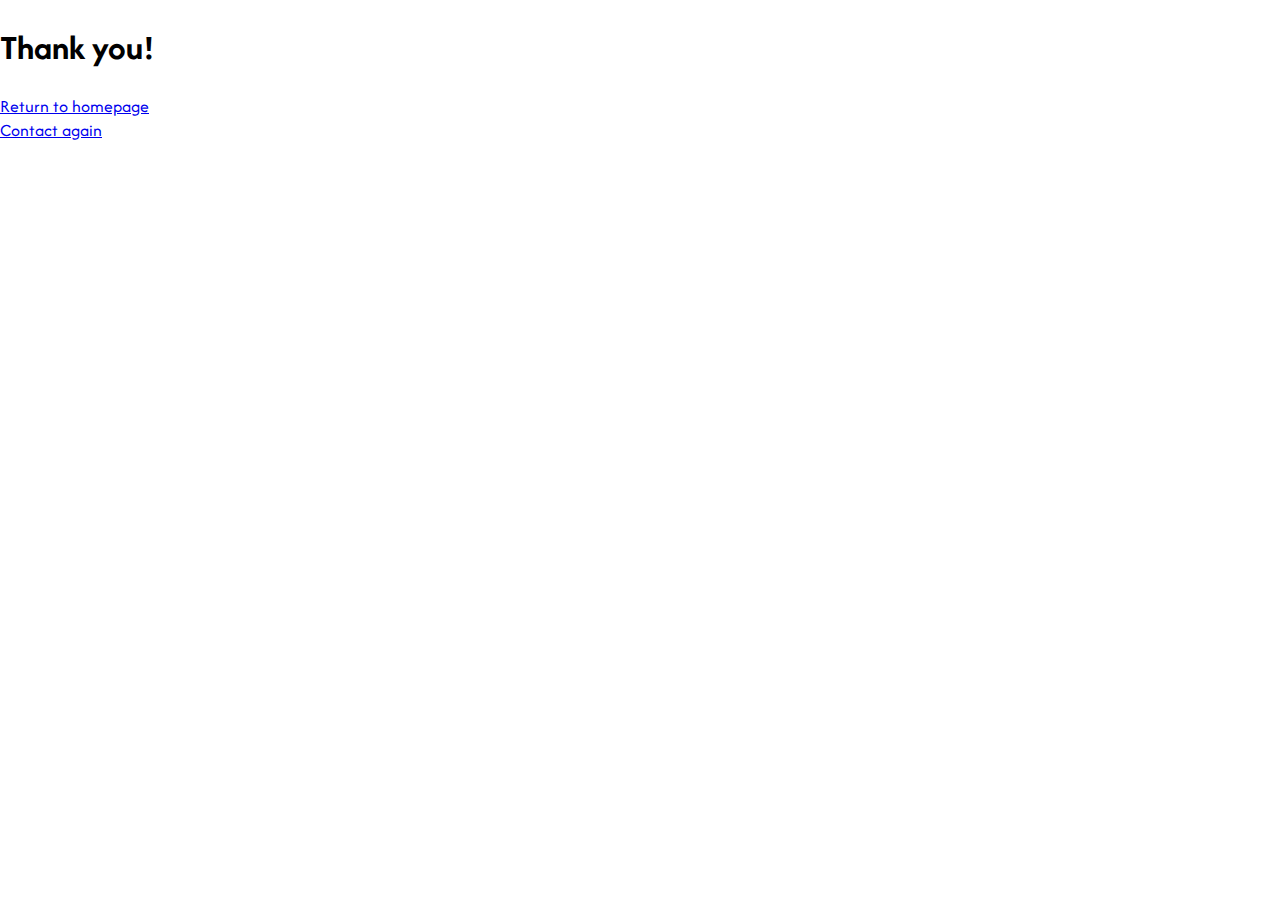
<file: thankyou.html>
<!DOCTYPE html>
<html lang="en">
<head>
    <meta charset="UTF-8">
    <meta name="viewport" content="width=device-width, initial-scale=1.0">
    <title>Thank You</title>
    <link rel="stylesheet" href="./css/style_template.css">
    <link rel="preconnect" href="https://fonts.googleapis.com">
    <link rel="preconnect" href="https://fonts.gstatic.com" crossorigin>
    <link href="https://fonts.googleapis.com/css2?family=Afacad+Flux:wght@100..1000&family=Bebas+Neue&display=swap" rel="stylesheet">


</head>
<body>
    <h1>Thank you!</h1>
    <a href="./index.html">Return to homepage</a>
    <br>
    <a href="./contact.html">Contact again</a>

</body>
</html>
</file>
<file: css/style_template.css>
/* General Styles */
body {
    margin: 0px;
    font-family: "Afacad Flux", serif;
    font-size: 1.1em;
}

/* Nav Styles */
nav {
    background-color: rgb(239, 47, 47);
    color: white;
    display: flex;
    justify-content: space-between;
    
}

nav p, nav a {
    font-size: 1.2em;
    margin: 10px;
}

nav a {
    color: beige;
    font-size: 1em;
    text-decoration: none;
}

nav a:hover {
    font-weight: bold;
}

/* Footer Styles */
footer {
    background-color: rgb(255, 0, 0);
    color: red;
    display: flex;
    justify-content: center;
    height: 30px;
}

footer a {
    text-decoration: none;
    color: white;
    margin: auto 0px;
}

footer a:hover {
    font-weight: bold;
}

/* Splash Section */
.splash {
    padding: 0px 25px 15px;
    text-align: center;
}

.splash h1 {
    font-size: 3.5em;
    font-family: "Bebas Neue";
    font-weight: 300;
    color: #b90000;
    margin: 20px 0px;
}

.splash img {
    box-shadow: 0 4px 8px 0 rgba(0,0,0,0.2);
    transition: 0.3s;
    border-radius: 10px;
    margin: auto;

}

.splash p {
    font-size: 1.2em;
    color: #352507;
}

/* Horizontal Rules */
hr {
    border-radius: 10px;
    border-style: dotted;
    border-width: 2px;
 
}

/* Sections */
section {
    color: #352507;
    padding: 10px 25px 0px;
}

/* Section Headings */
section h2 {
    color: #c40000;
    margin: 0 0 15px;
    font-family: "Bebas Neue";
    font-weight: 300;
    font-size: 1.8em;
}

/* Paragraph Styles */
section p {
    font-size: 1.1em;
}

/* link styles */
section a {
    text-decoration: none;
    color: rgb(255, 41, 59);
    
}
section a:hover {
    font-weight: bold;
}

/* List Styles */
ul {
    list-style-type: square;
    color:#2e1616;
    font-size: 1.15em;
    padding-left: 25px;
}


dl {
    display: grid;
    grid-template-columns: 30% 1fr;

}
dl dt{
    font-size: 1.15em;
}
dl dd{
    font-size: 1.1em;
    color: rgb(189, 0, 0);
}

/* Project Section */
.three-col {
    display: grid;
    grid-template-columns: repeat(auto-fit, minmax(250px, 1fr));
    max-width: 1250px;
    gap: 10px;
    margin-bottom: 20px;
}

.card {
    box-shadow: 0 4px 8px 0 rgba(0,0,0,0.2);
    transition: 0.3s;
    border-radius: 5px;

    padding: 10px;

}

.card img {
    border-radius: 5px;
    width: 100%; 
    height: auto;
    object-fit: cover;
    
    
}

.card h3 {
    padding: 0 10px;
    color: #c40000;
    font-size: 1.5em;

}

/* Contact Page Styles */
.one-col {
    display: grid;
    grid-template-columns: 1fr;
    margin: 10px;

}
section.one-col {
    padding-bottom: 10px;
}

.one-col h1 {
    color: #c40000;
    margin: 0px;
    font-family: "Bebas Neue";
    font-weight: 300;
    font-size: 1.8em;
}

.one-col p {
    margin: 5px;
}

form {
    display: flex;
    flex-direction: column;
    gap: 15px;
    background: #fff;
    padding: 20px;
    border-radius: 10px;
    box-shadow: 0 4px 8px rgba(0, 0, 0, 0.2);
}

form input, form textarea {
    width: 98%;
    padding: 10px;
    border: 1px solid #c40000;
    border-radius: 5px;
    font-size: 1em;
    font-family: 1.9em;
    transition: 0.3s ease-in-out;
    font-family: "Afacad Flux", serif;

}

form input:focus, form textarea:focus {
    border-color: #900000;
    outline: none;
    box-shadow: 0 0 5px rgba(192, 0, 0, 0.5);
}

form button {
    background: #c40000;
    color: white;
    border: none;
    padding: 12px;
    font-size: 1.3em;
    cursor: pointer;
    font-family: "Bebas Neue";
    border-radius: 5px;

}

form button:hover {
    background: #900000;
}
</file>
